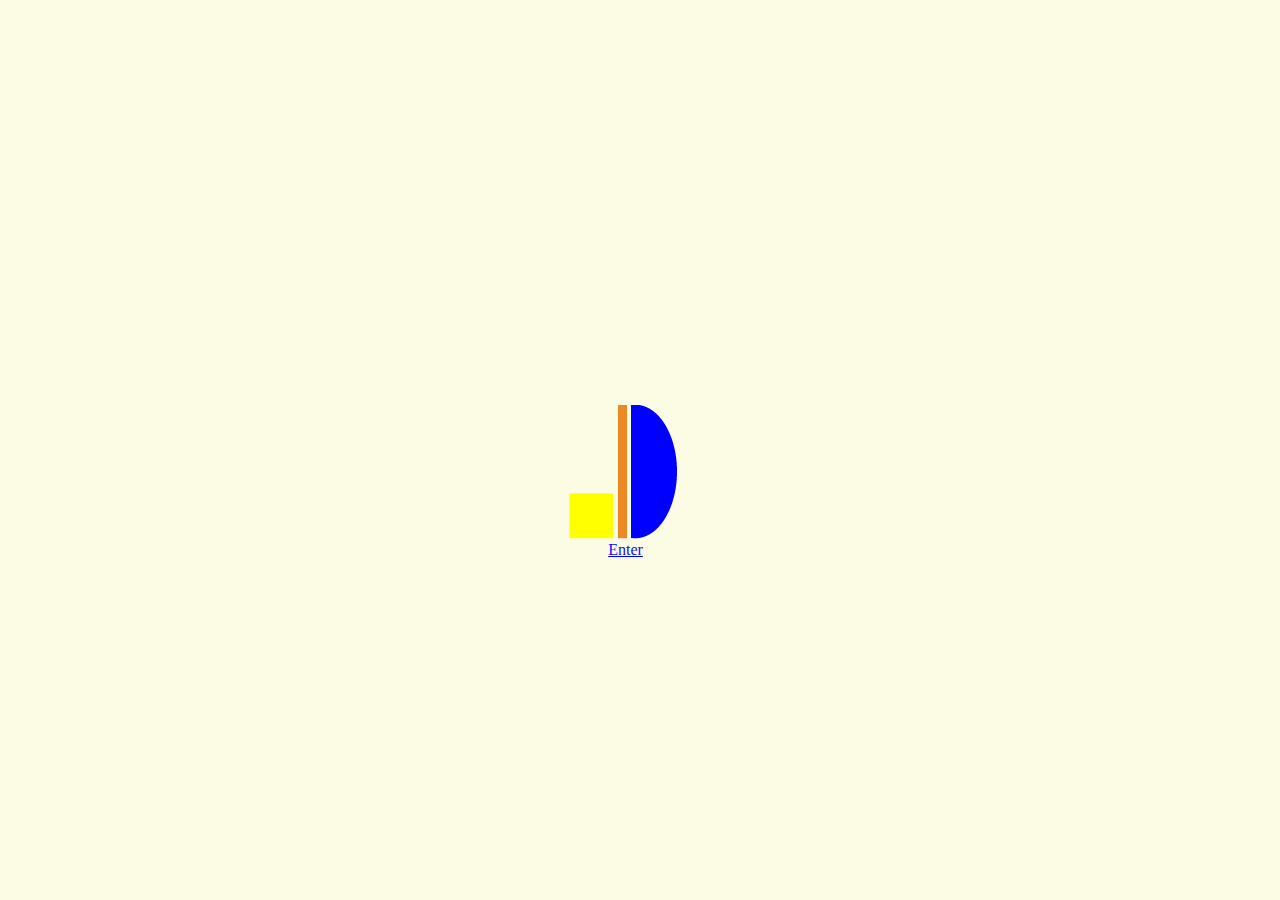
<file: deanedaily 1.1 with bootstrap (live)/index.html>
<!DOCTYPE html PUBLIC "-//W3C//DTD XHTML 1.0 Transitional//EN" "http://www.w3.org/TR/xhtml1/DTD/xhtml1-transitional.dtd">
<html xmlns="http://www.w3.org/1999/xhtml">
<head>
<meta http-equiv="Content-Type" content="text/html; charset=utf-8" />
<title>deanedaily</title>
<style type="text/css">
@import url("css/stylesheet.css");
</style>
</head>

<body bgcolor="#fcfbe3">
<div id="container">
	<div id="logo"><img src="images/Geo-Logo.png" alt="geo logo" width="120" height=		"138" class="logo" /></div>
	<a href="work.html"> <div id="text">Enter</div> </a>
</div>

</html>
</file>
